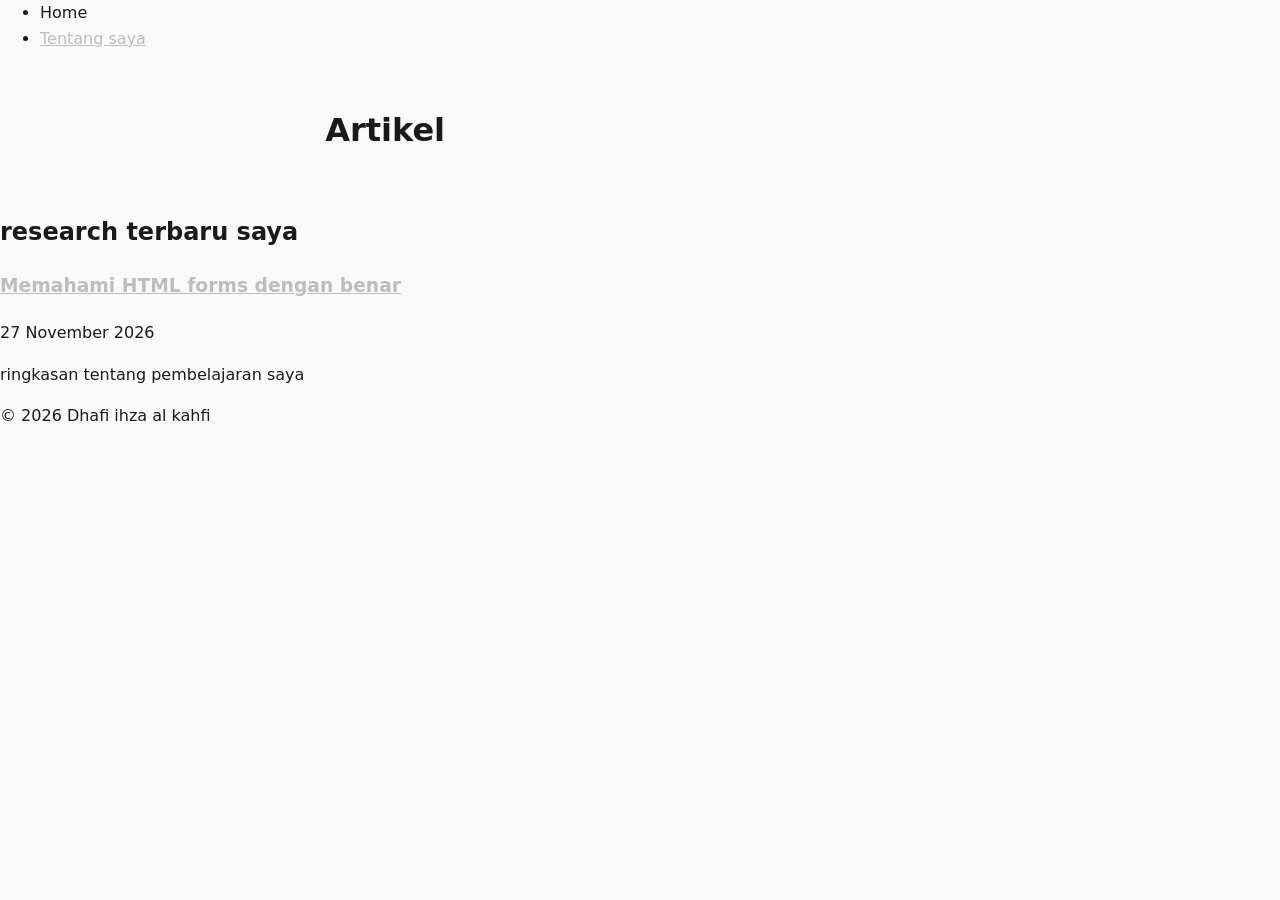
<file: Index.html>
<html lang="en">
  <head>
    <meta charset="UTF-8" />
    <meta name="viewport" content="width=device-width, initial-scale=1.0" />
    <title>Personal Blog</title>
    <meta
      name="Description"
      content="masih mencari tau fungsi nya ini apa wkwk"
    />
    <link rel="stylesheet" href="css/style.css" />
  </head>
  <body>
    <a class="skip-link" href="#main">lewati konten</a>
    <header>
      <nav aria-label="Navigasi utama">
        <ul>
          <li><a href="Index.html" aria-current="page"></a>Home</li>
          <li><a href="About.html">Tentang saya</a></li>
        </ul>
      </nav>
    </header>
    <main id="main">
      <h1>Artikel</h1>
    </main>

    <section aria-labelledby="latest-post">
      <h2>research terbaru saya</h2>
      <article>
        <h3>
          <a href="posts/html-forms.html">Memahami HTML forms dengan benar</a>
        </h3>
        <time datetime="2026-11-27">27 November 2026</time>
        <p>ringkasan tentang pembelajaran saya</p>
      </article>
    </section>
    <footer>
      <p>&copy; 2026 Dhafi ihza al kahfi</p>
    </footer>
  </body>
</html>
</file>
<file: css/style.css>
*,
*::before,
*::after {
  box-sizing: border-box;
}

body {
  margin: 0;
  font-family: var(--font-body);
  line-height: 1.6;
  color: var(--color-text);
  background: var(--color-bg);
}

main {
  max-width: 65ch;
  margin: 0 auto;
  padding: var(--space-4);
}

a {
  color: var(--color-accent);
}

img {
  max-width: 100%;
  display: block;
}

.skip-link {
  position: absolute;
  left: -9999px;
}

.skip-link:focus {
  left: var(--space-4);
  top: var(--space-4);
  padding: var(--space-2) var(--space-4);
  background: var(--color-text);
  color: var(--color-bg);
}

:root {
  --color-bg: #fafafa;
  --color-text: #1a1a1a;
  --color-accent: #bdbdbd;

  --space-2: 0.5rem;
  --space-4: 1rem;
  --space-8: 2rem;

  --font-body: system-ui, sans-serif;
}
</file>
